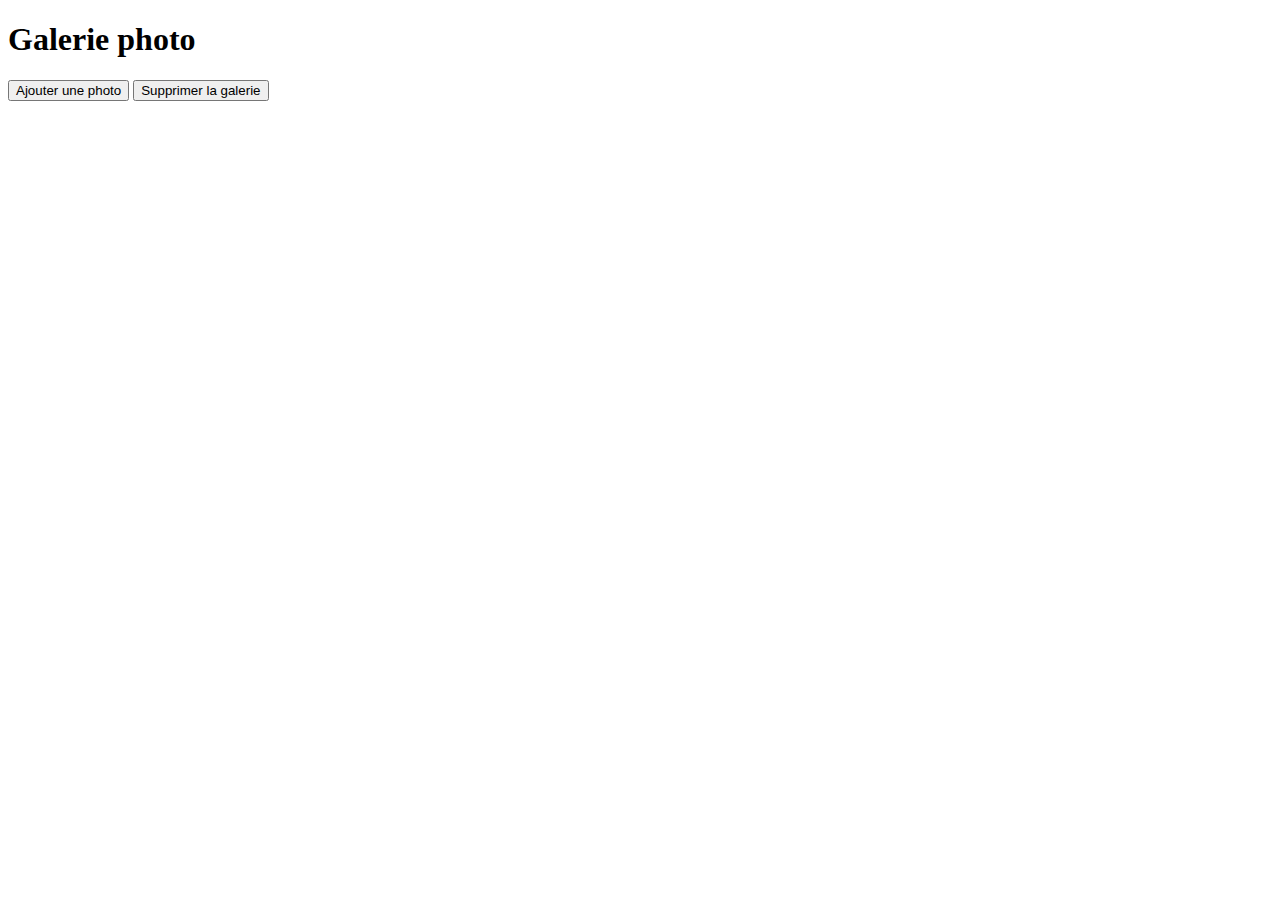
<file: FrontEnd/assets/modal.html>
<!DOCTYPE html>
<html lang="en">
  <head>
    <meta charset="UTF-8" />
    <meta http-equiv="X-UA-Compatible" content="IE=edge" />
    <meta name="viewport" content="width=device-width, initial-scale=1.0" />
    <title>Modale</title>
  </head>
  <body>
    <asside class="modale_body">
      <h1>Galerie photo</h1>
      <button class="button.filter_element">Ajouter une photo</button>
      <button>Supprimer la galerie</button>
    </asside>
  </body>
</html>
</file>
